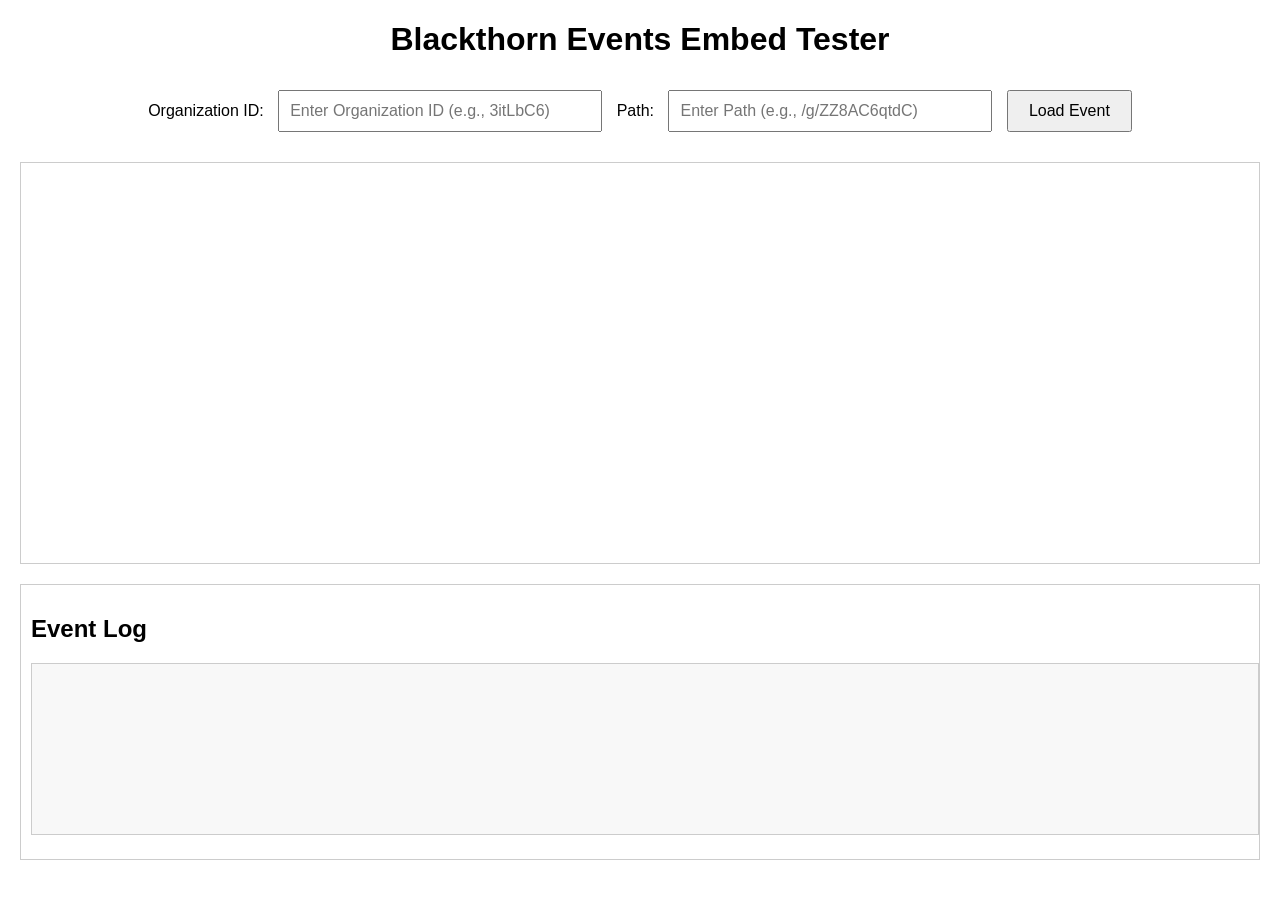
<file: index.html>
<!DOCTYPE html>
<html lang="en">
  <head>
    <meta charset="UTF-8" />
    <meta name="viewport" content="width=device-width, initial-scale=1.0" />
    <title>Blackthorn Events Embed</title>
    <link rel="stylesheet" href="styles.css" />
  </head>
  <body>
    <h1>Blackthorn Events Embed Tester</h1>
    <div class="input-container">
      <label for="orgId">Organization ID:</label>
      <input
        type="text"
        id="orgId"
        placeholder="Enter Organization ID (e.g., 3itLbC6)"
      />
      <label for="path">Path:</label>
      <input
        type="text"
        id="path"
        placeholder="Enter Path (e.g., /g/ZZ8AC6qtdC)"
      />
      <button id="loadEvent">Load Event</button>
    </div>
    <div class="events-container"></div>
    <div class="log-output">
      <h2>Event Log</h2>
      <pre id="eventLog"></pre>
    </div>
    <script src="scripts.js"></script>
    <!-- Load your custom script last -->
  </body>
</html>
</file>
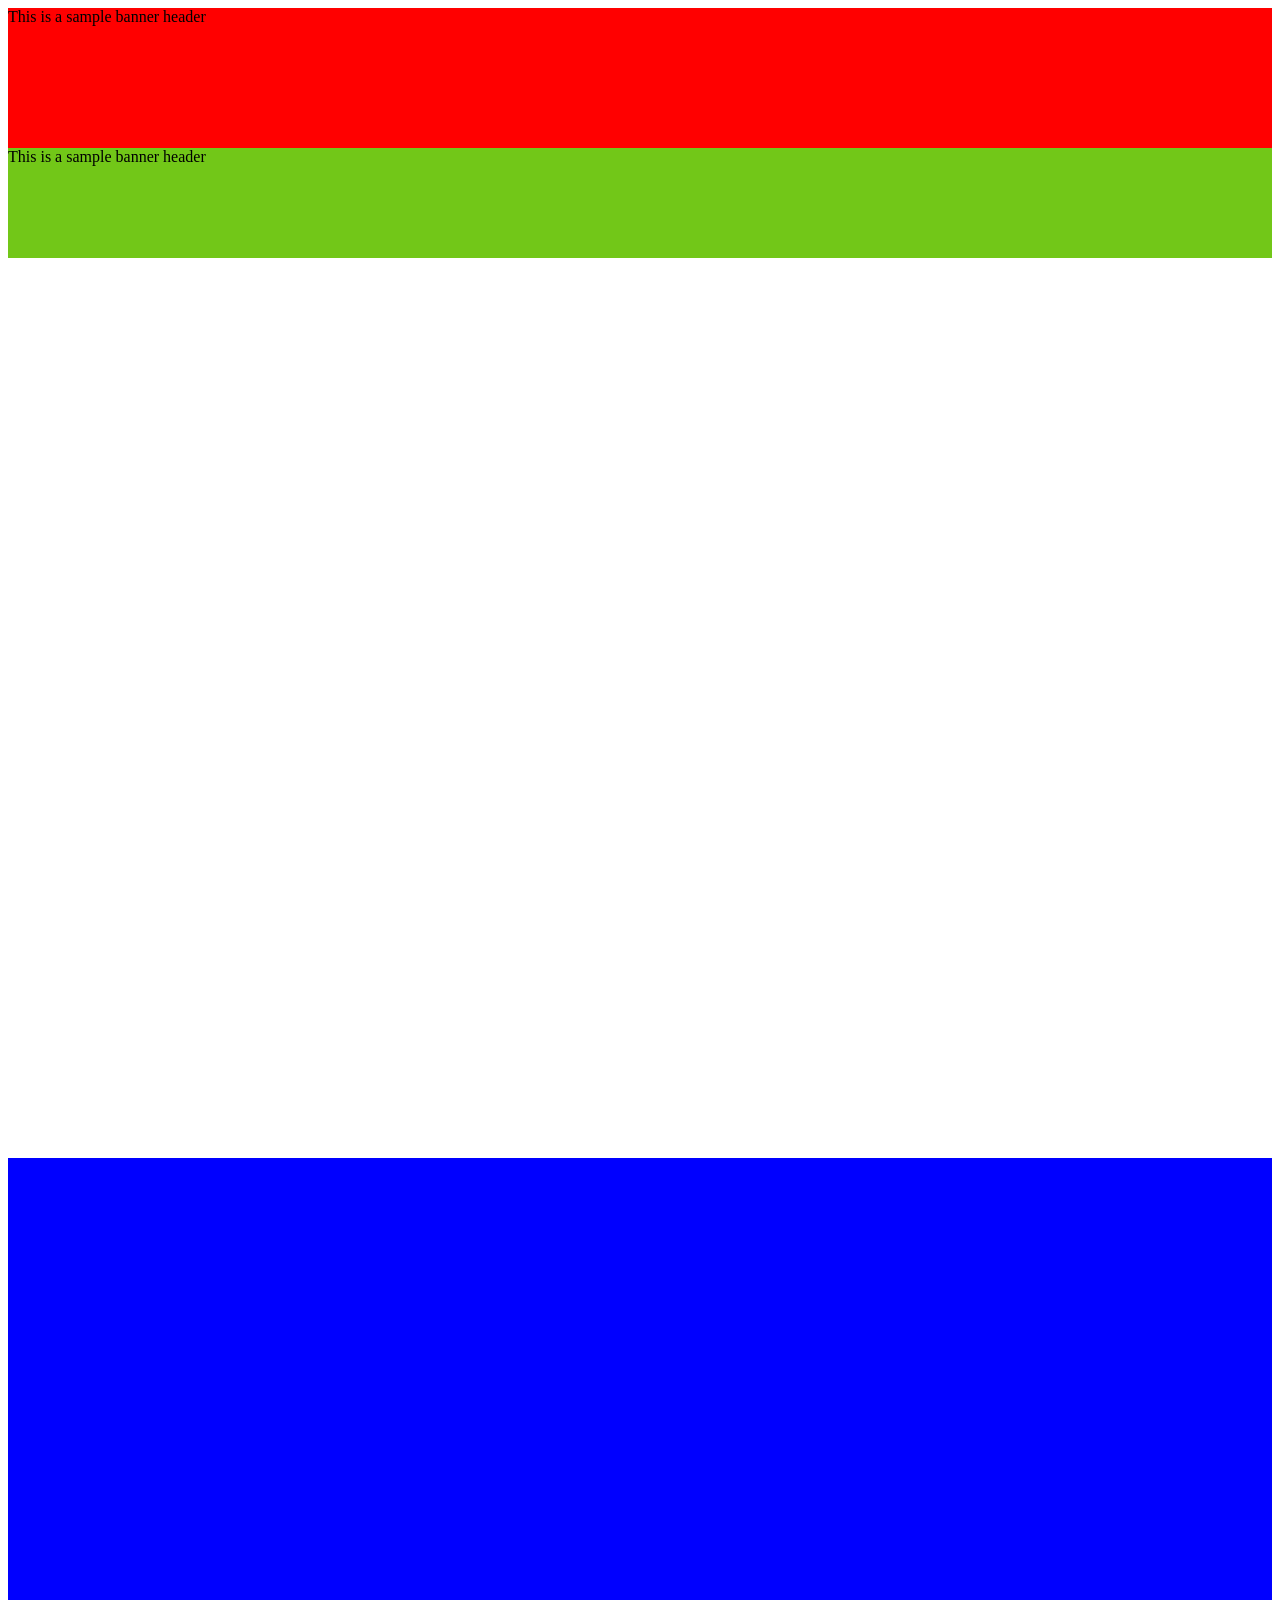
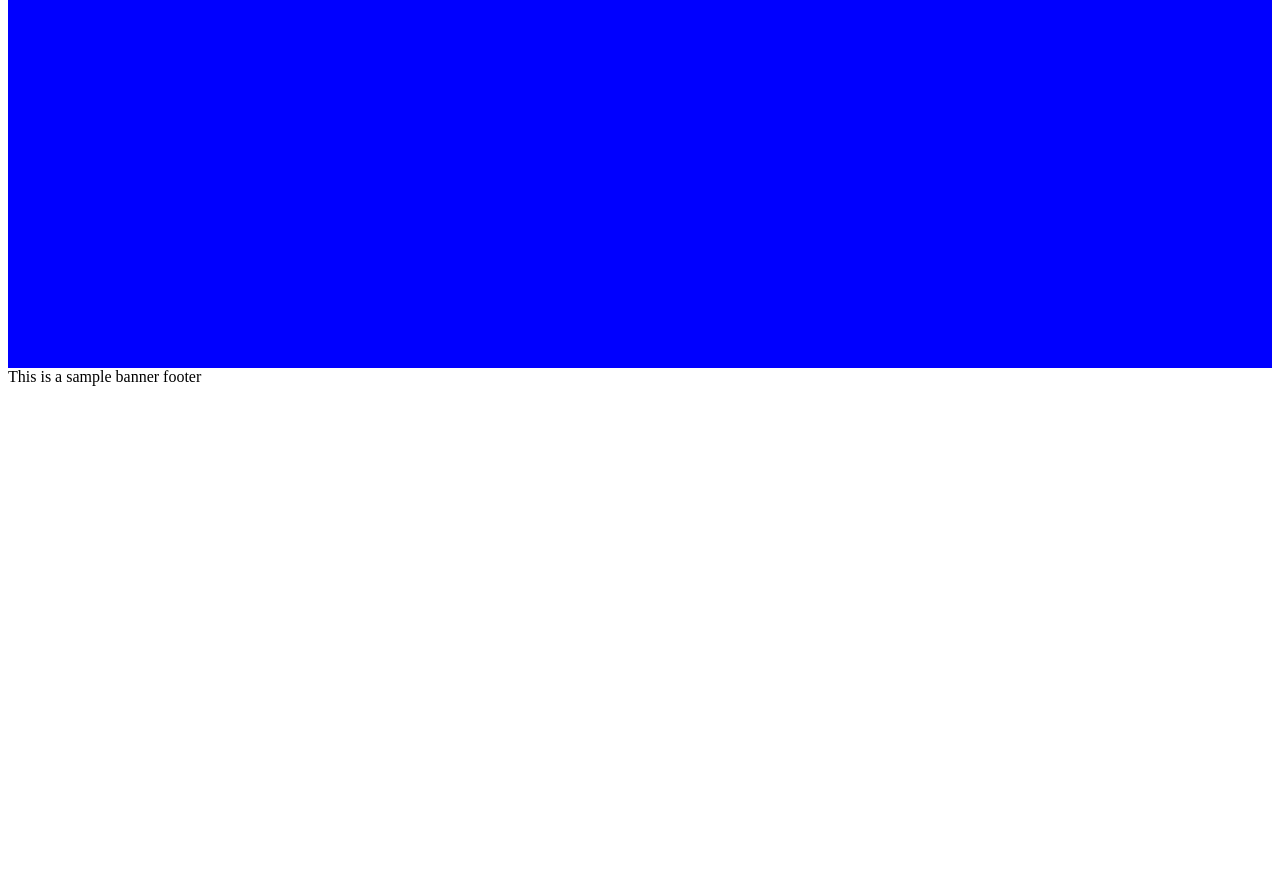
<file: ccma2.html>
<html>
  <head>
  </head>
  <body>

    <!-- This are just dummy containers for testing-->
    <div style="height: 140px; background-color: red;">This is a sample banner header</div>
    <div style="height: 110px; background-color: rgb(114, 199, 24);">This is a sample banner header</div>
    
    <div class= "content" style="min-height: 100vh;">
      <div class="events-container" style="min-height: 100vh;"></div>
      
      <!--This is where the iFrame gets called-->
      <script src=https://events.blackthorn.io/embed.js></script>
      <script>
        let routeChangeCount = 0; // Counter for route changes
        /* 
        We are defining org id whoch is the first parameter of event group url 
        The reason for height and width parameters is to ensure the iFrame take all the available space on
        the parent container. That is later updated by a variable as page changes.
        */
        var app = new EventsApp({
          orgId: '0YqMu46',
          path: "/g/6ePn1EctZz?search=&sortBy=date&category=&date=TODAY&keywords=",
          height: "100%",
          width: "100%",

          listeners: [
            {
              event: 'APP_READY',
              handler: function() {
                // We can remove the log below as well
                console.log('APP READY');
              }
            },
            {
              event: 'ROUTE_CHANGED',
              handler: function(params) {
                console.log(params);

                routeChangeCount++; // Increment on each route change

                // The reason for this is so that the page doesn't scroll to the iFrame on page load.
                //  (There's two route changes before the iFrame actually loads)
                if (routeChangeCount <= 2) {

                  //We can remove the log below as well
                  console.log('Ignoring first ROUTE_CHANGED event');
                  return; 
                }

                // Scroll the page to bring the iframe to the top
                const container = document.querySelector('.content'); 
                //What this does is that when route changes it will move the focus to the top of the iFrame
                if (container) {
                  const containerTop = container.getBoundingClientRect().top + window.scrollY;
                  window.scrollTo({ top: containerTop, behavior: 'smooth' });

                  // Ensure the container fills the viewport
                  container.style.height = '100vh';
                }
              }
            },
            {
              // This event listener emits two parameters, width and height that we can use to resize the iFrame
              event: 'CONTENT_SIZE_CHANGED',
              handler: function(params) {
                //The log below can be removed.
                console.log("Content size changed:", params);
                //What this does is adjust the size of the parent container to match the size of the iframe
                // Reason for that is to avoid a duplicated scroll bar

                // We are targetting here the events-container (Where the iframe is)
                const container = document.querySelector('.events-container');
                if (container) {
                  // Apply the dynamic height
                  container.style.height = params.height + 'px';
                }

              // This is the parent container where the events-container is.
                const content = document.querySelector('.content');
                if (content) {
                  content.style.minHeight = params.height + 'px';
                  content.style.height = params.height + 'px';
                }
              }
            },
          ]
        });

        app.mount('.events-container');

      </script>

    </div>

        <!-- This are just dummy containers for testing simulating a footer-->
    <div fillup style= "height: 90vh; background-color: blue;"></div>
    
    <div style="height: 500px">This is a sample banner footer</div>
</html>
</file>
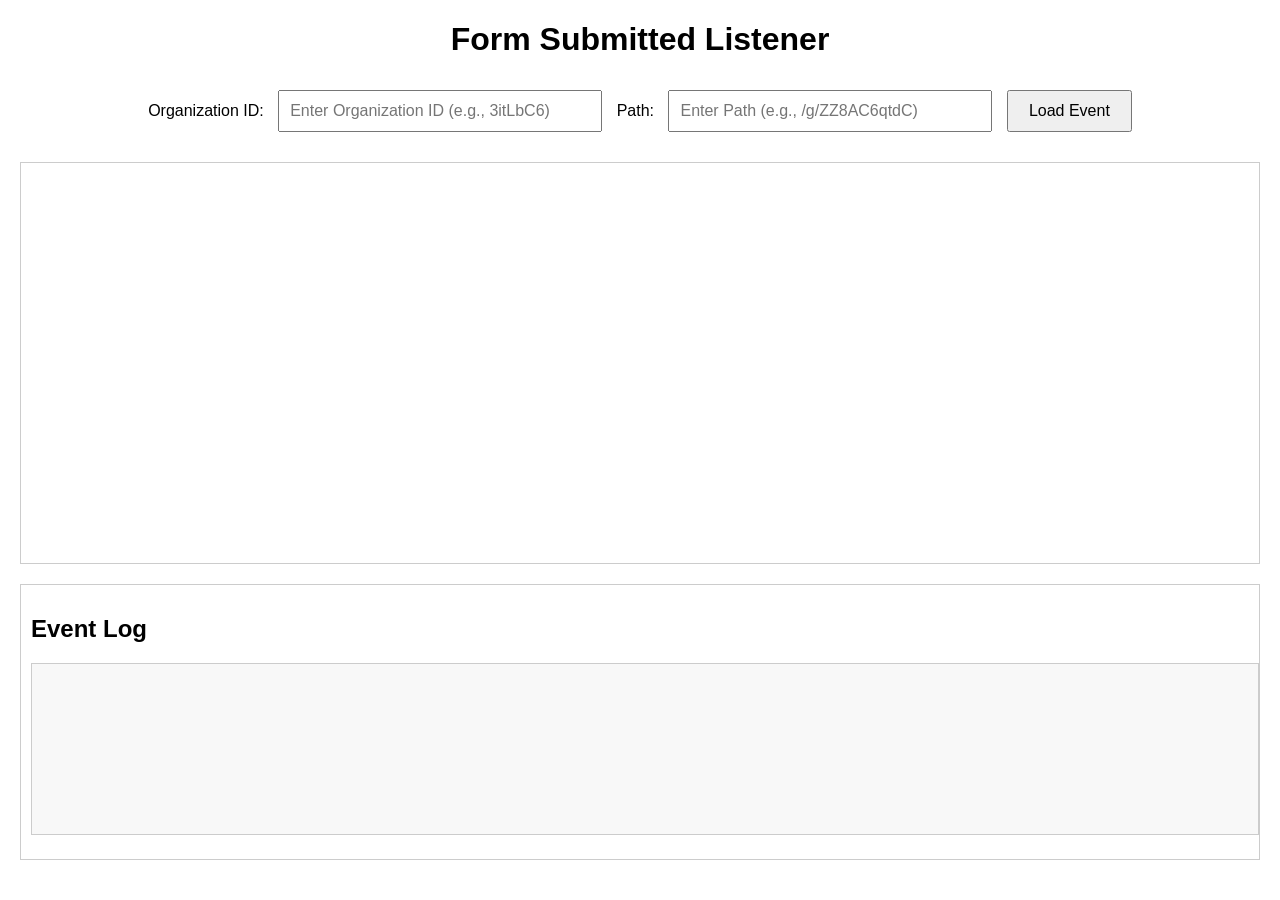
<file: form-submitted.html>
<!DOCTYPE html>
<html lang="en">
  <head>
    <meta charset="UTF-8" />
    <meta name="viewport" content="width=device-width, initial-scale=1.0" />
    <title>Blackthorn Events Form Submitted</title>
    <link rel="stylesheet" href="styles.css" />
  </head>
  <body>
    <h1>Form Submitted Listener</h1>
    <div class="input-container">
      <label for="orgId">Organization ID:</label>
      <input
        type="text"
        id="orgId"
        placeholder="Enter Organization ID (e.g., 3itLbC6)"
      />
      <label for="path">Path:</label>
      <input
        type="text"
        id="path"
        placeholder="Enter Path (e.g., /g/ZZ8AC6qtdC)"
      />
      <button id="loadEvent">Load Event</button>
    </div>
    <div class="events-container"></div>
    <div class="log-output">
      <h2>Event Log</h2>
      <pre id="eventLog"></pre>
    </div>
    <script src="form-submitted.js"></script>
  </body>
</html>
</file>
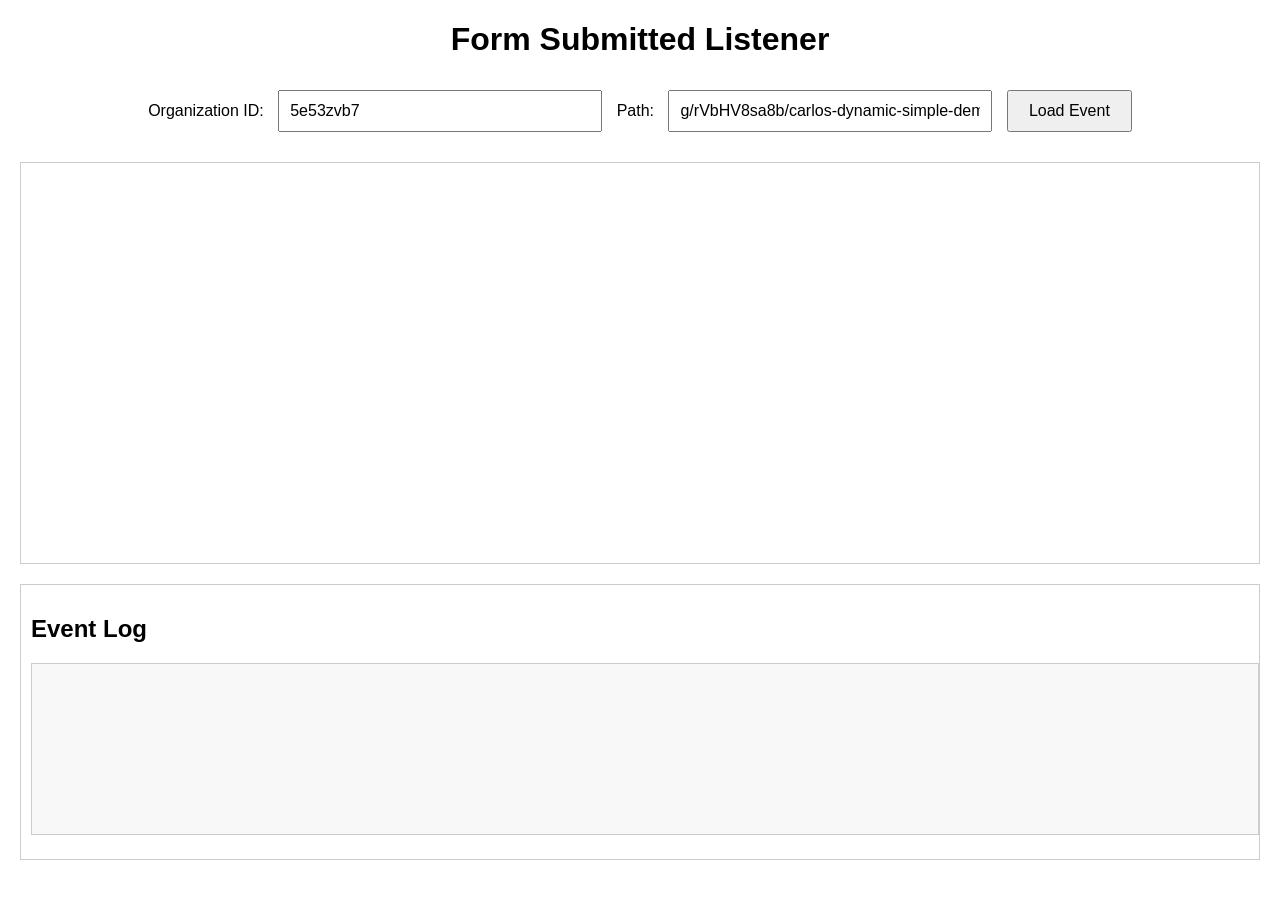
<file: Post-Call-Variables.html>
<!DOCTYPE html>
<html lang="en">
  <head>
    <meta charset="UTF-8" />
    <meta name="viewport" content="width=device-width, initial-scale=1.0" />
    <title>Blackthorn Events Form Submitted</title>
    <link rel="stylesheet" href="styles.css" />
  </head>
  <body>
    <h1>Form Submitted Listener</h1>
    <div class="input-container">
      <label for="orgId">Organization ID:</label>
      <input
        type="text"
        id="orgId"
        value="5e53zvb7"
        placeholder="Enter Organization ID (e.g., 3itLbC6)"
      />
      <label for="path">Path:</label>
      <input
        type="text"
        id="path"
        value="g/rVbHV8sa8b/carlos-dynamic-simple-demo-event-5a195eDutvq/overview"
        placeholder="Enter Path (e.g., /g/ZZ8AC6qtdC)"
      />
      <button id="loadEvent">Load Event</button>
    </div>
    <div class="events-container"></div>
    <div class="log-output">
      <h2>Event Log</h2>
      <pre id="eventLog"></pre>
    </div>
    <script src="fetchvariables.js"></script>
  </body>
</html>
</file>
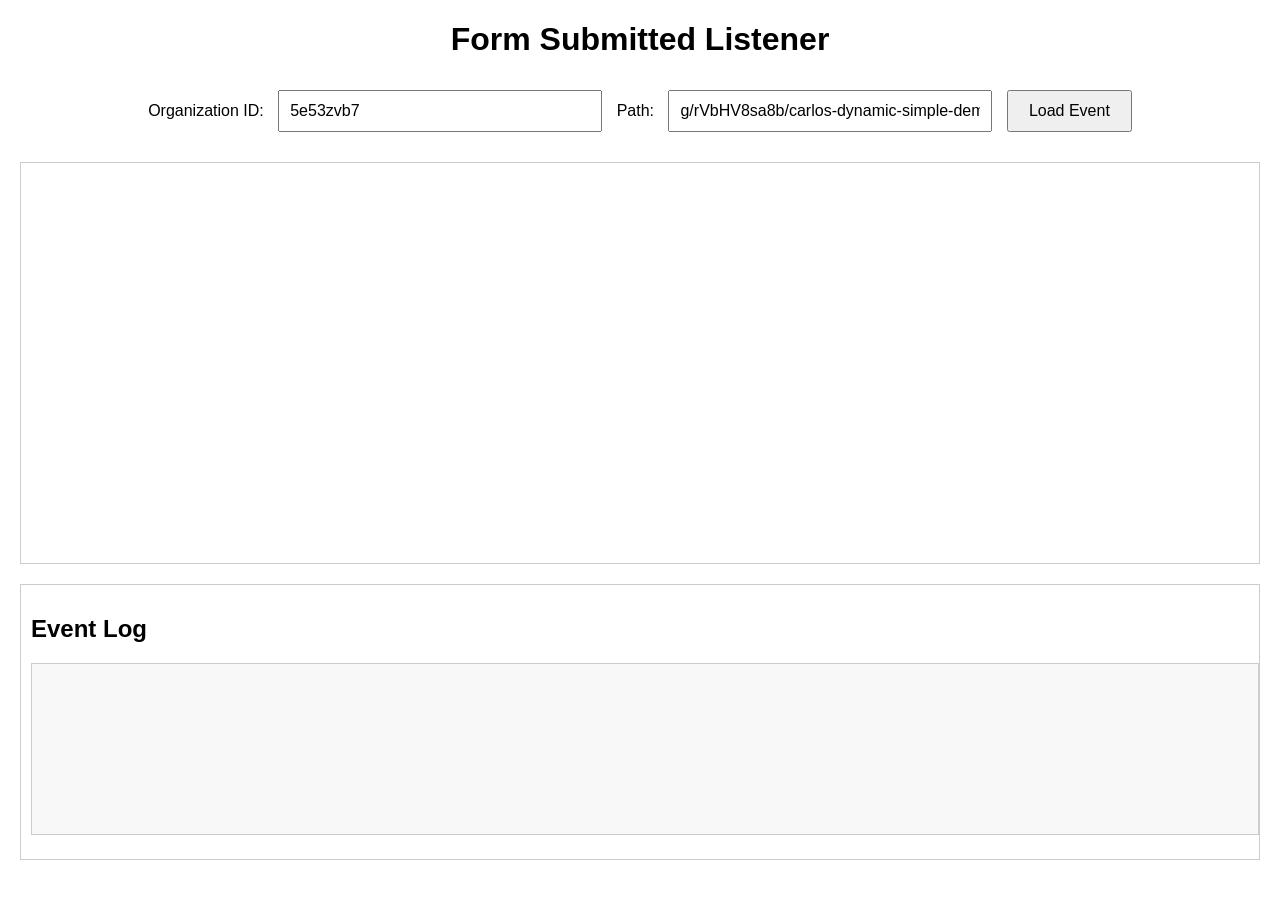
<file: Post-Call.html>
<!DOCTYPE html>
<html lang="en">
  <head>
    <meta charset="UTF-8" />
    <meta name="viewport" content="width=device-width, initial-scale=1.0" />
    <title>Blackthorn Events Form Submitted</title>
    <link rel="stylesheet" href="styles.css" />
  </head>
  <body>
    <h1>Form Submitted Listener</h1>
    <div class="input-container">
      <label for="orgId">Organization ID:</label>
      <input
        type="text"
        id="orgId"
        value="5e53zvb7"
        placeholder="Enter Organization ID (e.g., 3itLbC6)"
      />
      <label for="path">Path:</label>
      <input
        type="text"
        id="path"
        value="g/rVbHV8sa8b/carlos-dynamic-simple-demo-event-5a195eDutvq/overview"
        placeholder="Enter Path (e.g., /g/ZZ8AC6qtdC)"
      />
      <button id="loadEvent">Load Event</button>
    </div>
    <div class="events-container"></div>
    <div class="log-output">
      <h2>Event Log</h2>
      <pre id="eventLog"></pre>
    </div>
    <script src="fetch.js"></script>
  </body>
</html>
</file>
<file: styles.css>
body {
  font-family: Arial, sans-serif;
  margin: 20px;
}

h1 {
  text-align: center;
}

.input-container {
  margin-bottom: 20px;
  text-align: center;
}

input {
  margin: 10px;
  padding: 10px;
  font-size: 1rem;
  width: 300px;
}

button {
  padding: 10px 20px;
  font-size: 1rem;
  cursor: pointer;
}

.events-container {
  margin-top: 20px;
  border: 1px solid #ccc;
  min-height: 400px;
}

.log-output {
  margin-top: 20px;
  padding: 10px;
  border: 1px solid #ccc;
}

pre {
  background-color: #f4f4f4;
  padding: 10px;
  overflow-x: auto;
  white-space: pre-wrap;
  font-size: 0.9rem;
}

/* Styling for iframe with max height 80vh */
#testIframe {
  width: 100%;
  border: 1px solid #ccc;
  margin-top: 20px;
  overflow: auto;
}

/* Event log styling */
#eventLog {
  width: 99%;
  height: 150px;
  border: 1px solid #ccc;
  margin-top: 10px;
  padding: 10px;
  overflow-y: auto;
  white-space: pre-wrap;
  background-color: #f8f8f8;
  color: #333;
}
</file>
